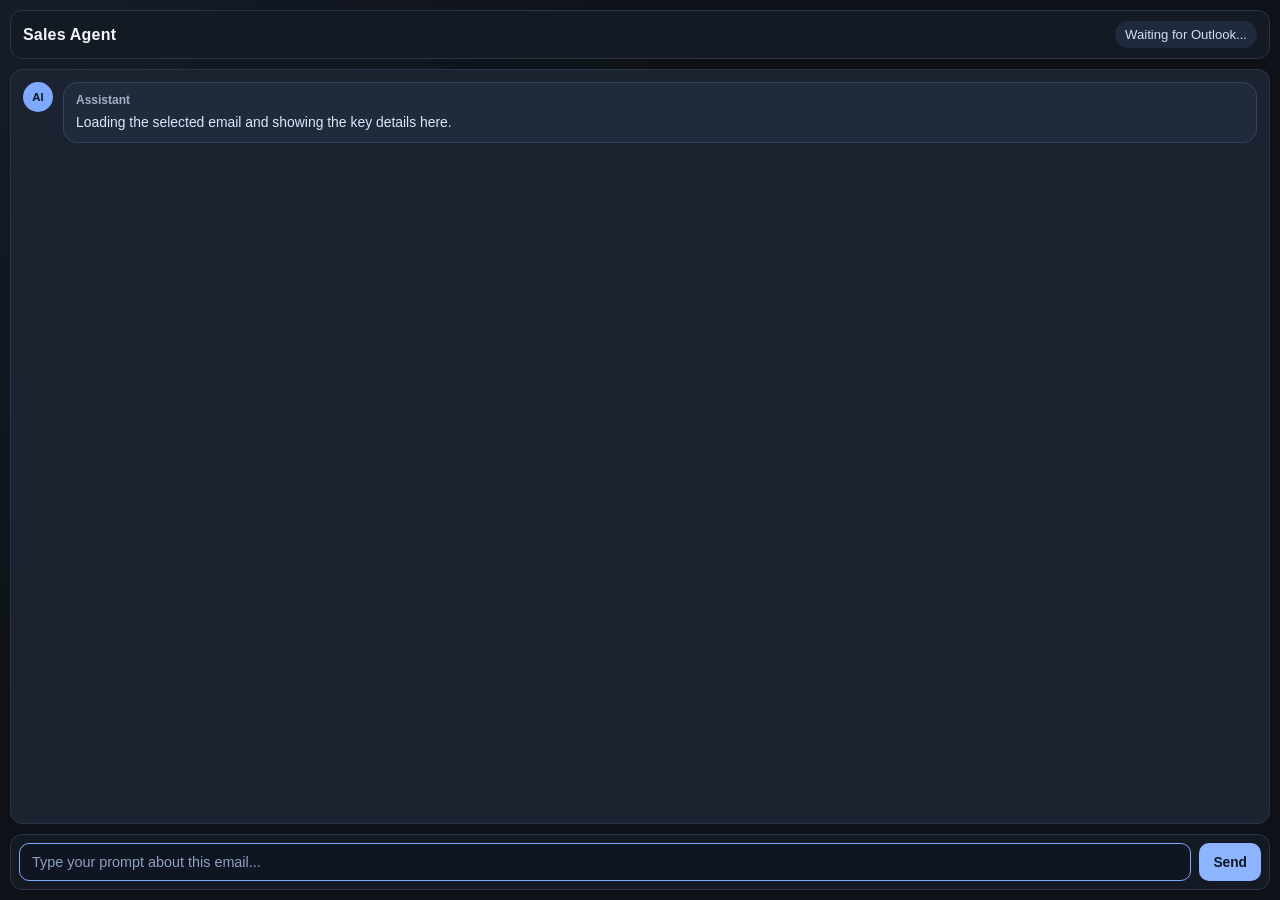
<file: frontend/taskpane.html>
<!doctype html>
<html lang="en">
  <head>
    <meta charset="UTF-8" />
    <meta name="viewport" content="width=device-width, initial-scale=1.0" />
    <title>Sales Agent Outlook</title>
    <script src="https://appsforoffice.microsoft.com/lib/1/hosted/office.js"></script>
    <link rel="stylesheet" href="./taskpane.css" />
  </head>
  <body>
    <main class="app">
      <header class="app-header">
        <div class="brand">Sales Agent</div>
        <div id="status" class="status">Waiting for Outlook...</div>
      </header>

      <section id="chatLog" class="chat-log" aria-live="polite">
        <article class="message-row assistant-row">
          <div class="avatar" aria-hidden="true">AI</div>
          <div class="assistant-card">
            <div class="assistant-name">Assistant</div>
            <div id="assistantThread" class="assistant-thread">
              <div class="line">Loading the selected email and showing the key details here.</div>
            </div>
          </div>
        </article>
      </section>

      <footer class="composer" aria-label="Chat input">
        <form id="promptForm" class="composer-form">
          <input
            id="promptInput"
            class="prompt-input"
            type="text"
            placeholder="Type your prompt about this email..."
            maxlength="3000"
            autocomplete="off"
          />
          <button id="sendButton" class="send-button" type="submit">Send</button>
        </form>
      </footer>
    </main>

    <script type="module" src="./taskpane.js"></script>
  </body>
</html>
</file>
<file: frontend/taskpane.css>
:root {
  --bg: #0e1117;
  --panel: #141a24;
  --panel-soft: #1b2230;
  --text: #f2f5f9;
  --muted: #9fb0c8;
  --border: #2a3447;
  --status-bg: #1f2a3c;
  --status-text: #cfe0f7;
  --assistant-card: #202a3b;
  --assistant-line: #dbe7fb;
  --avatar-bg: #7fa8ff;
  --avatar-text: #0f1725;
  --input-bg: #0f1521;
  --input-border: #7fa8ff;
  --button-bg: #8cb4ff;
  --button-text: #0f1725;
  --button-hover: #a3c2ff;
}

* {
  box-sizing: border-box;
}

html,
body {
  height: 100%;
}

body {
  margin: 0;
  font-family: "Segoe UI", "Helvetica Neue", sans-serif;
  color: var(--text);
  background: radial-gradient(circle at top left, #151d2a 0%, var(--bg) 45%), var(--bg);
}

.app {
  height: 100%;
  display: grid;
  grid-template-rows: auto 1fr auto;
  gap: 10px;
  padding: 10px;
}

.app-header {
  display: flex;
  justify-content: space-between;
  align-items: center;
  background: var(--panel);
  border: 1px solid var(--border);
  border-radius: 12px;
  padding: 10px 12px;
}

.brand {
  font-weight: 700;
  letter-spacing: 0.2px;
}

.status {
  font-size: 0.82rem;
  color: var(--status-text);
  background: var(--status-bg);
  border-radius: 999px;
  padding: 6px 10px;
  white-space: nowrap;
}

.chat-log {
  overflow-y: auto;
  background: var(--panel-soft);
  border: 1px solid var(--border);
  border-radius: 12px;
  padding: 12px;
  display: grid;
  gap: 10px;
}

.message-row {
  display: grid;
  grid-template-columns: auto 1fr;
  gap: 10px;
  align-items: start;
}

.user-row {
  display: flex;
  justify-content: flex-end;
}

.user-bubble {
  max-width: 86%;
  background: #cfe8ff;
  color: #1b2b43;
  border: 1px solid #b4d8ff;
  border-radius: 14px;
  padding: 9px 12px;
  font-size: 0.87rem;
  line-height: 1.35;
  white-space: pre-wrap;
  word-break: break-word;
  animation: rise 150ms ease-out;
}

.avatar {
  width: 30px;
  height: 30px;
  border-radius: 50%;
  background: var(--avatar-bg);
  color: var(--avatar-text);
  display: grid;
  place-items: center;
  font-size: 0.72rem;
  font-weight: 700;
}

.assistant-card {
  background: var(--assistant-card);
  border: 1px solid #324361;
  border-radius: 14px;
  padding: 10px 12px;
  animation: rise 150ms ease-out;
}

.assistant-name {
  color: var(--muted);
  font-size: 0.75rem;
  font-weight: 600;
  margin-bottom: 6px;
}

.assistant-thread {
  display: grid;
  gap: 8px;
}

.line {
  color: var(--assistant-line);
  font-size: 0.87rem;
  line-height: 1.36;
  white-space: pre-wrap;
  word-break: break-word;
}

.line-title {
  color: #f8fbff;
  font-weight: 600;
  margin-top: 4px;
}

.line-meta {
  color: #cfdbef;
}

.image-wrap {
  margin-top: 4px;
}

.attachment-image {
  display: block;
  max-width: 100%;
  max-height: 220px;
  margin-top: 6px;
  border-radius: 10px;
  border: 1px solid #3b4e70;
  background: #0f1521;
}

.attachment-link {
  display: inline-block;
  margin-top: 6px;
  color: #9ec4ff;
  text-decoration: none;
  font-size: 0.82rem;
}

.attachment-link:hover {
  text-decoration: underline;
}

.composer {
  background: var(--panel);
  border: 1px solid var(--border);
  border-radius: 12px;
  padding: 8px;
}

.composer-form {
  display: grid;
  grid-template-columns: 1fr auto;
  gap: 8px;
}

.prompt-input {
  min-width: 0;
  border-radius: 10px;
  border: 1px solid var(--input-border);
  background: var(--input-bg);
  color: var(--text);
  font-size: 0.9rem;
  padding: 10px 12px;
  outline: none;
}

.prompt-input::placeholder {
  color: #8ea2bf;
}

.prompt-input:focus {
  box-shadow: 0 0 0 2px rgba(127, 168, 255, 0.18);
}

.send-button {
  border: none;
  border-radius: 10px;
  padding: 0 14px;
  background: var(--button-bg);
  color: var(--button-text);
  font-size: 0.86rem;
  font-weight: 700;
  cursor: pointer;
}

.send-button:hover {
  background: var(--button-hover);
}

.send-button:disabled {
  opacity: 0.6;
  cursor: default;
}

@media (max-width: 420px) {
  .composer-form {
    grid-template-columns: 1fr;
  }

  .send-button {
    height: 36px;
  }
}

@keyframes rise {
  from {
    transform: translateY(4px);
    opacity: 0;
  }
  to {
    transform: translateY(0);
    opacity: 1;
  }
}
</file>
